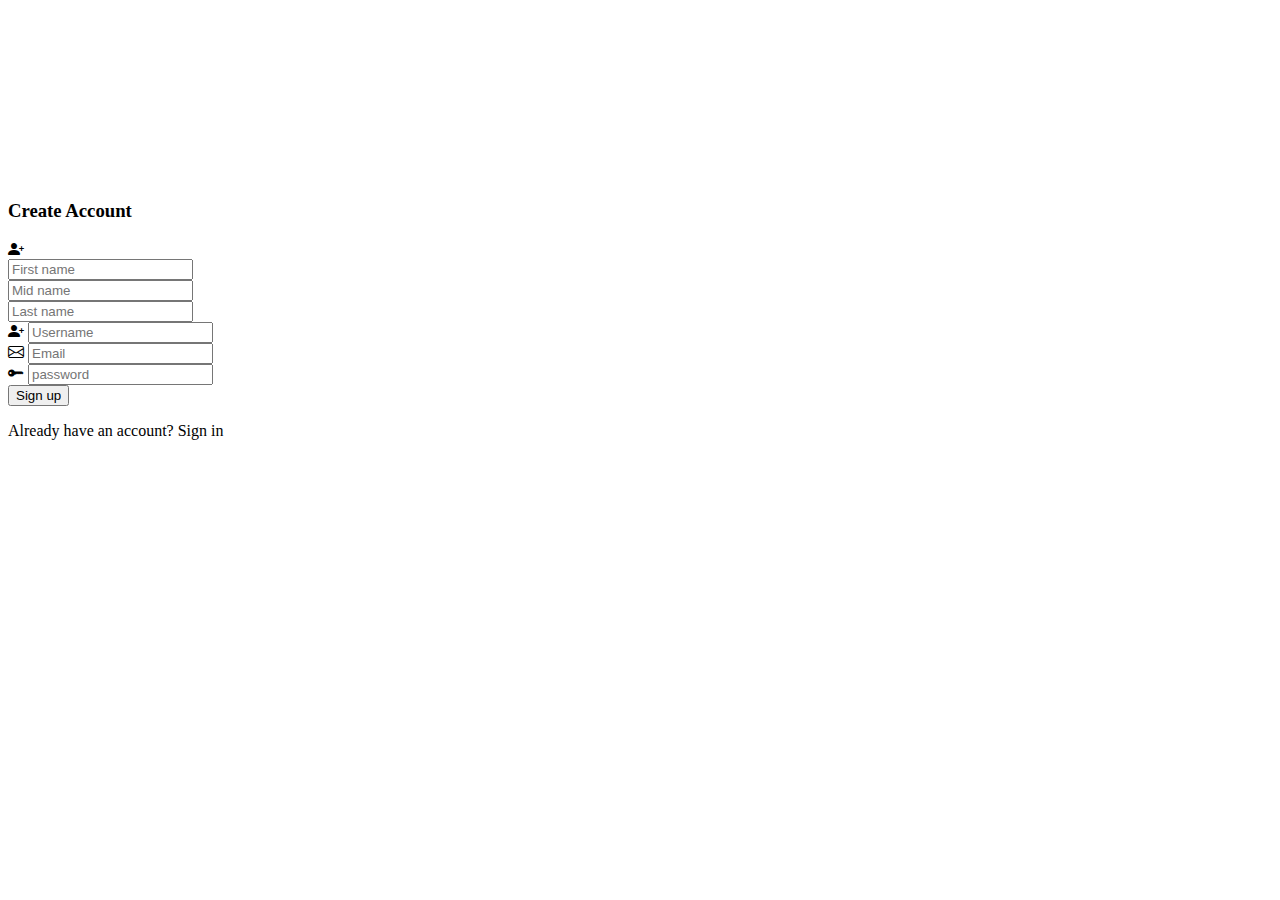
<file: FrontEndCllgProject-master/Registration.html>
<!DOCTYPE html>
<html lang="en">

<head>
    <meta charset="UTF-8">
    <meta http-equiv="X-UA-Compatible" content="IE=edge">
    <meta name="viewport" content="width=device-width, initial-scale=1.0">
    <title>Registration Form</title>
    <link href="https://cdn.jsdelivr.net/npm/bootstrap@5.0.2/dist/css/bootstrap.min.css" rel="stylesheet"
        integrity="sha384-EVSTQN3/azprG1Anm3QDgpJLIm9Nao0Yz1ztcQTwFspd3yD65VohhpuuCOmLASjC" crossorigin="anonymous">
    <link rel="stylesheet" href="https://cdn.jsdelivr.net/npm/bootstrap-icons@1.5.0/font/bootstrap-icons.css">
</head>

<body>
    <div class="container-fluid vh-100" style="margin-top:200px; margin-bottom: 300px;">
        <div class="" style="margin-top:200px">
            <div class="rounded d-flex justify-content-center">
                <div class="col-md-4 col-sm-12 shadow-lg p-5 bg-light">
                    <div class="text-center">
                        <h3 class="text-primary">Create Account</h3>
                    </div>
                    <div class="p-4">
                        <form action="">
                            <div class="input-group mb-3">
                                <span class="input-group-text bg-primary"><i class="bi bi-person-plus-fill text-white"></i></span>
                                <div class="col ms-auto">
                                    <input type="text" class="form-control" id="firstname" type="text"
                                        placeholder="First name" aria-label="First name">
                                </div>
                                <div class="col ms-auto">
                                    <input type="text" class="form-control" id="midname" type="text"
                                        placeholder="Mid name" aria-label="Mid name">
                                </div>
                                <div class="col ms-auto">
                                    <input type="text" class="form-control" id="lastname" type="text"
                                        placeholder="Last name" aria-label="Last name">
                                </div>
                            </div>
                            <div class="input-group mb-3">
                                <span class="input-group-text bg-primary"><i
                                        class="bi bi-person-plus-fill text-white"></i></span>
                                <input type="text" class="form-control" placeholder="Username">
                            </div>
                            <div class="input-group mb-3">
                                <span class="input-group-text bg-primary"><i
                                        class="bi bi-envelope text-white"></i></span>
                                <input type="email" class="form-control" placeholder="Email">
                            </div>
                            <div class="input-group mb-3">
                                <span class="input-group-text bg-primary"><i
                                        class="bi bi-key-fill text-white"></i></span>
                                <input type="password" class="form-control" placeholder="password">
                            </div>
                            <div class="d-grid col-12 mx-auto">
                                <button class="btn btn-primary" type="button"><span></span> Sign up</button>
                            </div>
                            <p class="text-center mt-3">Already have an account?
                                <span class="text-primary">Sign in</span>
                            </p>
                        </form>
                    </div>
                </div>
            </div>
        </div>
    </div>
</body>

</html>
</file>
